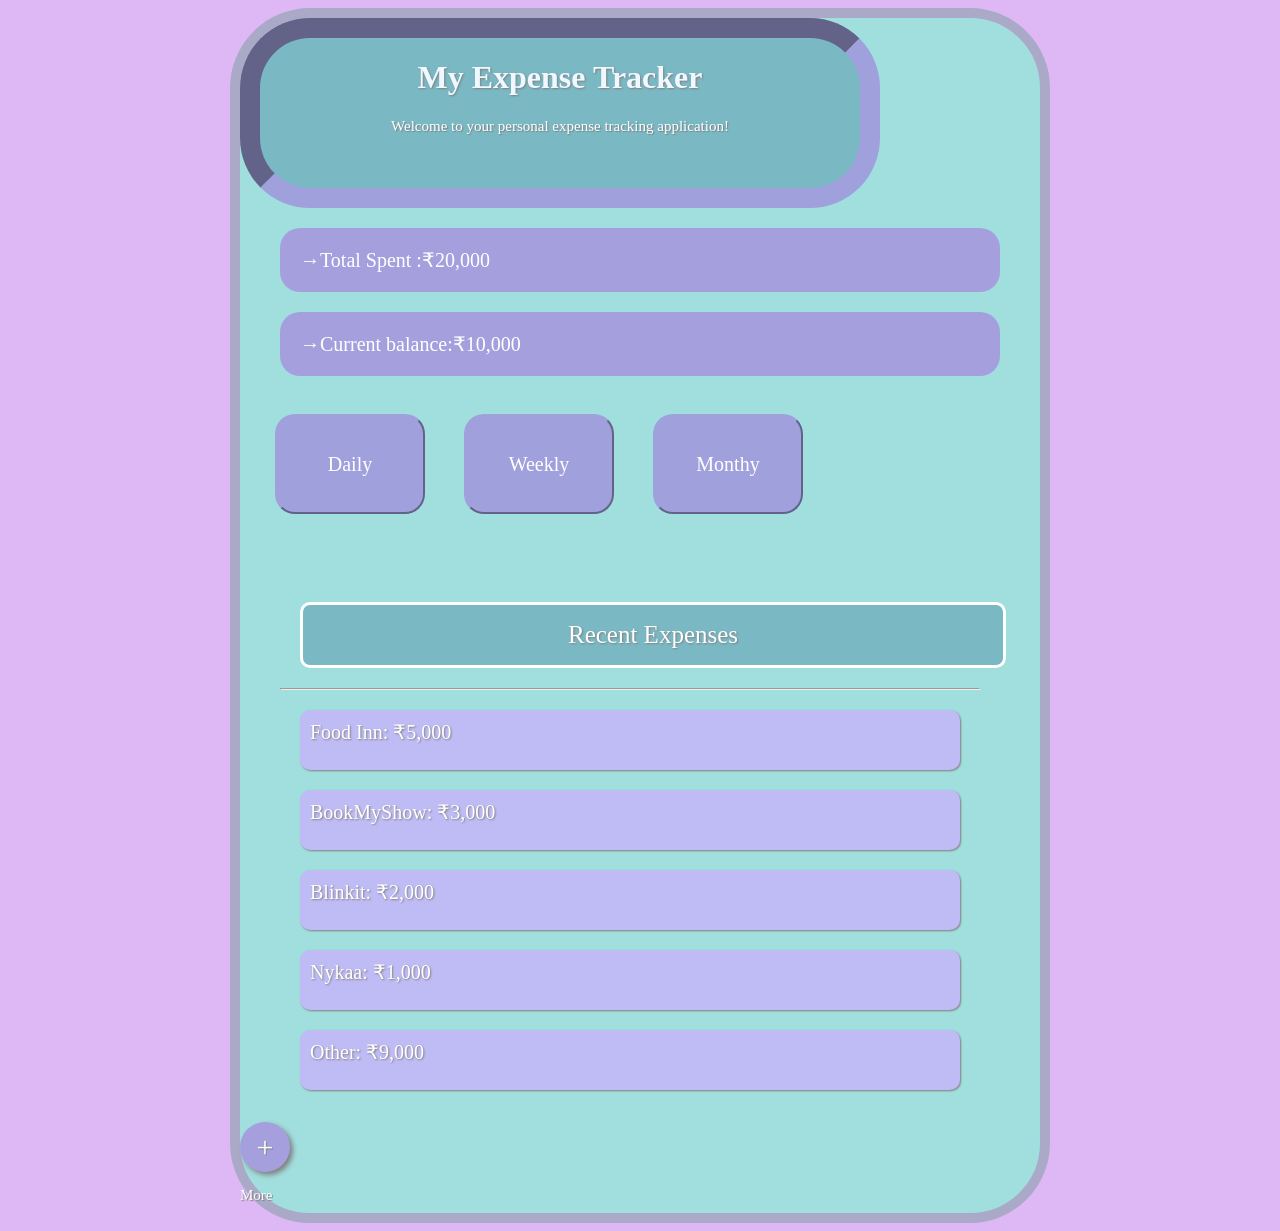
<file: index.html>
<!DOCTYPE html>
<html lang="en">
<head>
   <link rel="stylesheet" href="style.css"> 
    <title>MiniProject:Expense Tracker</title>
    <link rel="stylesheet" href="style.css">
</head>
<body>
    <div class="parent">
    <div class="heading">
    <h1>My Expense Tracker</h1>
    <p>Welcome to your personal expense tracking application!</p>
    </div>
    <div class="sub">
    <div class="card">→Total Spent :₹20,000</div>  
    <div class="card">→Current balance:₹10,000</div> 
    </div>  
    <br> 
    <div class="buttons">
    <button>Daily</button>
    <button>Weekly</button>
    <button>Monthy</button>
    </div>
    <br>
   
      <div class="list">
    
        <div class="cur">Recent Expenses</div>
        <hr>
        
        <div class="exp">Food Inn: ₹5,000</div>
        <div class="exp">BookMyShow: ₹3,000</div>
        <div class="exp">Blinkit: ₹2,000</div>
        <div class="exp">Nykaa: ₹1,000</div>
        <div class="exp">Other: ₹9,000</div>
      </div>

      <div class="options">
      <p>+</p>
      </div>
      <p>More</p>
    </div>
  </body>
  </html>
</file>
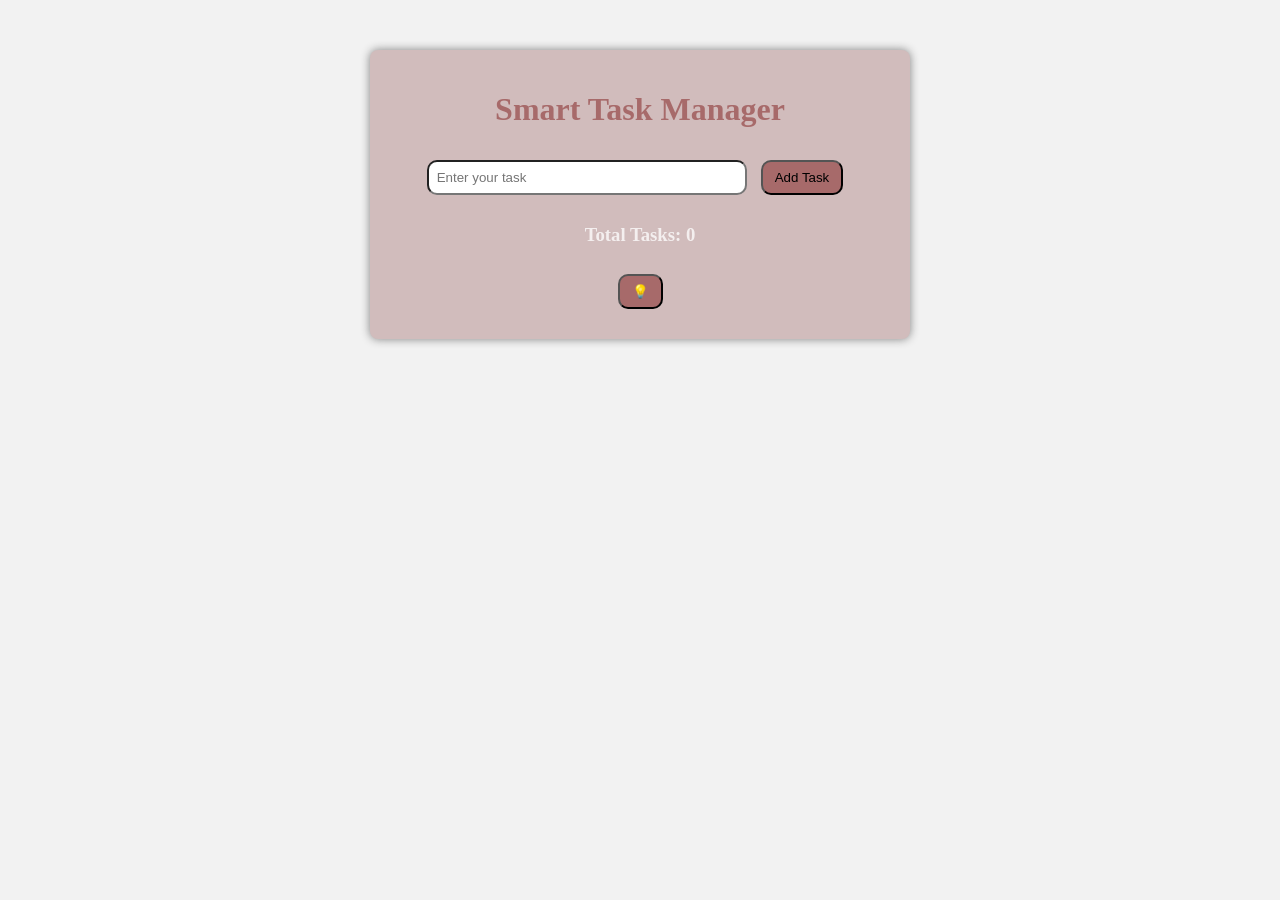
<file: SmartTaskManager.html>
<!DOCTYPE html>
<html>
<head>
    <title>Smart Task Manager</title>
   <style>
    body {
    background-color: bisque;
    font-family:'Times New Roman', Tahoma, serif;
    background-color: #f2f2f2;
    text-align: center;
   }


.board{
    
    width: 500px;
    margin: 50px auto;
    background: rgb(209, 188, 188);
    padding: 20px;
    border-radius: 8px;
    box-shadow: 0px 0px 10px gray;
    text-align: center;
    color:#a76a6a;
   
}

input {
    padding: 8px;
    width: 60%;
    border-radius: 10px;
    
    
}

button {
    padding: 8px 12px;
    cursor: pointer;
    border-radius:10px;
    margin:10px;
    background-color: #a76a6a;
}
button:hover {
    background-color: #c67710;
}
ul {
    list-style-type: none;
    padding: 0;
}

li {
    margin: 10px 0;
    padding: 8px;
    background: #e6e6e6;
    border-radius: 5px;
    text-align:center;
}

.completed{ text-decoration: line-through;
    color: gray;
}
  .dark{
            background-color: black;
          
        }
        .dark .board{
            background-color: rgba(79, 78, 78, 0.47);}
            .dark h1,h3{
                color:rgb(244, 239, 239);
            }
         
        
        .dark.li{
            background-color: rgba(81, 81, 81, 0.1);
             color:rgb(244, 239, 239);
             padding: 10px;
            
        }
        .dark.button{
            background-color: rgba(78, 3, 32, 0.679);
        }
         .dark button:hover{
            background-color: rgba(85, 79, 10, 0.664);}
       
   </style>
</head>

<body id="body" class="">

    <div class="board">
       
        <h1>Smart Task Manager</h1>
       <div class="input-section">
        <input type="text" id="taskInput" placeholder="Enter your task">
        <button  id="add" onclick="addTask()">Add Task</button>
        </div>

        <p id="msg"></p>

        <ul id="List"></ul>

        <h3>Total Tasks: <span id="totalTasks">0</span></h3>
        
        <button onclick="darkmode()">💡</button>

    </div>

   
    <script>
        let tasks = [];

    function addTask() {
    let input = document.getElementById("taskInput");
    let message = document.getElementById("msg");
    let value= input.value.trim();

    
    if (value === "") 
    {
        message.innerHTML = "Please enter a task!";
        return;
    }else{
        message.innerHTML = " ";
    }
    tasks.push(value);
   
    input.value = " ";
   
    displayTasks();
}

function displayTasks() {
    let taskList = document.getElementById("List");
    let totalTasks = document.getElementById("totalTasks");

    taskList.innerHTML = " ";

   
    for (let i = 0; i < tasks.length; i++)
    {
        let li = document.createElement("li");
        if(tasks[i].completed ===true)
         { li.classList.add("completed"); }
        li.innerHTML = tasks[i];
        taskList.appendChild(li);   
    }
    
    totalTasks.innerHTML = tasks.length;
    

}

 function darkmode()
                {
                     let body=document.getElementById("body")

                    if(body.classList.contains("dark")) 
                      {  body.classList.remove("dark") } 
                    else
                      {   body.classList.add("dark")  }
                }
    
    </script>
  
</body>
</html>
</file>
<file: style.css>
.parent{
            background-color:rgb(161, 222, 222);
            width:800px;
            height:1195px;
            place-items:center;
            border-width:10px;
            border-radius:80px;
            border-style:solid;
            border-color: rgb(170, 170, 200);
        }

        body{
            display:flex;
            justify-content:center;
            background-color: rgb(222, 184, 244);
          
        }
        
        .heading{
            color:aliceblue;
            background-color:rgb(122, 184, 195);
            width:600px;
           
            text-align:center;
            height:150px;
            border-radius:70px;
            border-style:inset;
            border-width:20px;
            border-color:rgb(160, 160, 221);
            text-shadow:1px 1px 2px grey;
        }
        button{
            background-color:rgb(160, 160, 221);
            border-radius:20px;
            border-color:rgb(160, 160, 221); 
            width:150px;
            height:100px;
            margin-bottom: 10px;
            margin-left:35px;
            font-size:20px;
            font-weight:500;
            color:white; 
            font-family: Georgia, 'Times New Roman', Times, serif;
            cursor: pointer;
        }
        .sub{ 

            margin:20px;
           
        }
        .card{
            font-size:9px;
            font-size: 20px;
            text-shadow:1px 1ox 2px grey;
            border-radius:20px;
            background-color:rgb(165, 160, 221);
            color:white;
            padding:20px;    
            margin:20px ; 
        }
         .options{
            border-radius:50px;
            background-color:rgb(165, 160, 221);
            height:50px;
            width:50px;
            justify-content:center;
            display:flex;
            align-items:center;
            box-shadow: 3px 3px 5px grey; 
            cursor: pointer;   
            margin-top:490px;
        }
        .options p{
            font-size:30px;
            color:white;
           cursor:pointer;
        }

        p{ 
            color:white;
            font-size:15px;
            text-shadow: 1px 1px 1px grey;
            font-family: Georgia, 'Times New Roman', Times, serif;
        }
           .list{
            
            color:white;
            width:700px;
            border-radius:20px;
            padding:20px;
            margin:20px;
            font-size:18px;
            height:30px;
            
           }
    
          .cur{
            background-color:rgb(122, 184, 195);
            justify-content:center;
            font-family: Georgia, 'Times New Roman', Times, serif;
            text-shadow: 1px 1px 2px grey; 
            margin:20px;
            width:700px;
            height:60px;
            display:flex;
            justify-content: center;
            align-items: center;
            border-radius:10px;
            border:solid;
            font-size: 25px;
           }
              .exp{
                background-color:rgb(191, 187, 245);
                color:white;
                justify-content:left;
                display:flex;
                align-items:left;
                font-family: Georgia, 'Times New Roman', Times, serif;
                padding:10px;
                height:40px;
                border-radius:10px;
                margin:20px;
                font-size:20px;
                text-shadow: 1px 1px 2px grey;;
                box-shadow: 1px 1px 2px grey;
              }
</file>
